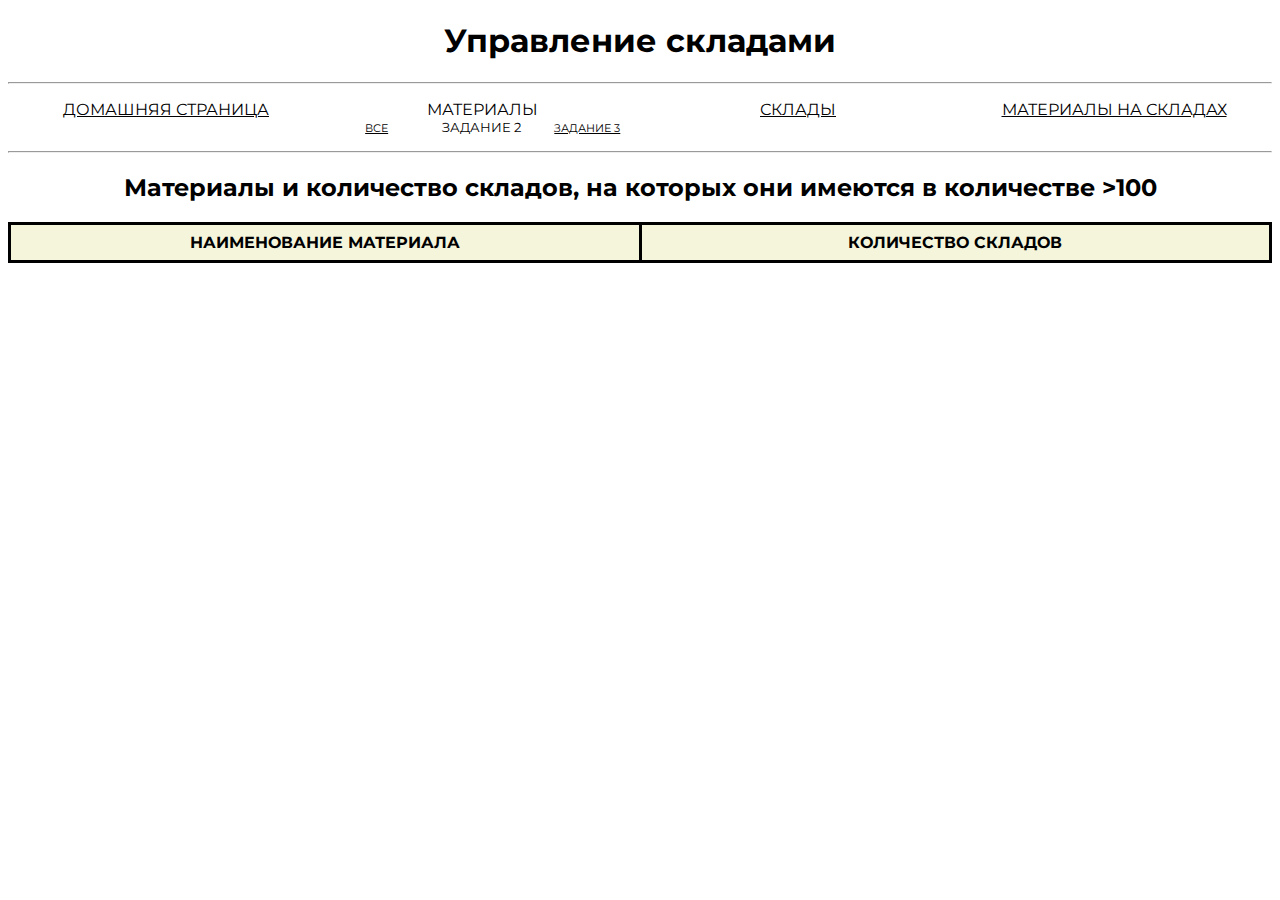
<file: src/main/resources/static/materials-big-amount.html>
<!DOCTYPE html>

<html lang="ru-RU">

<head>
    <title>Управление складами - Материалы</title>
    <meta charset="utf-8">
    <link rel="stylesheet" href="css/style.css">
    <style>
        @import url('https://fonts.googleapis.com/css2?family=Kanit&display=swap');
    </style>
    <style>
        @import url('https://fonts.googleapis.com/css2?family=Montserrat:wght@500&display=swap');
    </style>
</head>

<body>

    <header>
        <h1>Управление складами</h1>
    </header>

    <hr>

    <nav>
        <ul>
            <li><a href="index.html">Домашняя страница</a></li>
            <li>
                Материалы
                <ul>
                    <li><a href="materials.html">Все</a></li>
                    <li>Задание 2</li>
                    <li><a href="materials-big-price-big-amount.html">Задание 3</a></li>
                </ul>
            </li>
            <li><a href="storages.html">Склады</a></li>
            <li><a href="storages-materials.html">Материалы на складах</a></li>
        </ul>
    </nav>

    <hr>

    <h2>Материалы и количество складов, на которых они имеются в количестве >100</h2>

    <main>
        <section>
            <table id="materials-table">
                <tr>
                    <th>НАИМЕНОВАНИЕ МАТЕРИАЛА</th>
                    <th>КОЛИЧЕСТВО СКЛАДОВ</th>
                </tr>
            </table>
        </section>
    </main>

    <script src="js/materials-big-amount.js"></script>

</body>

</html>
</file>
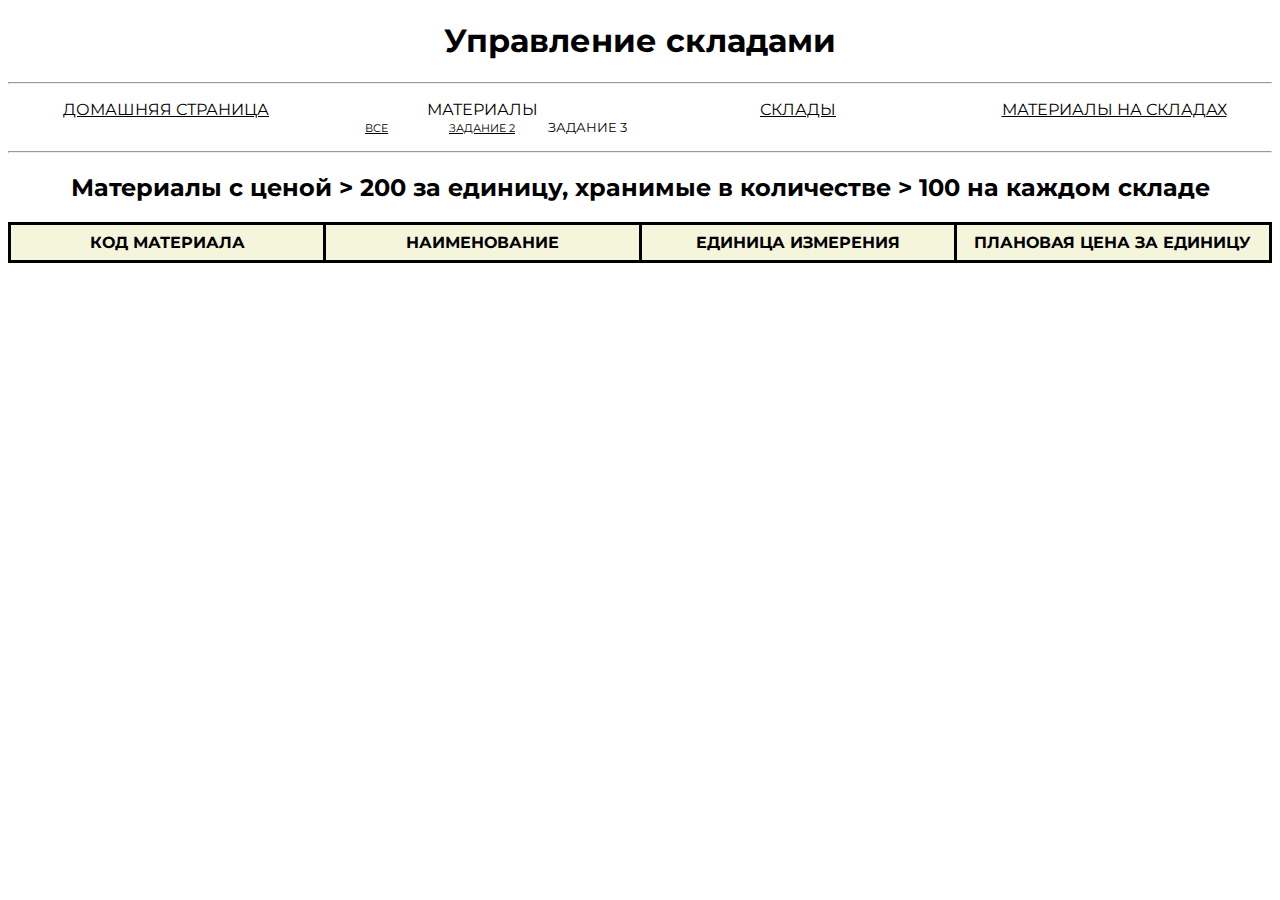
<file: src/main/resources/static/materials-big-price-big-amount.html>
<!DOCTYPE html>

<html>

<head>
    <title>Управление складами - Материалы</title>
    <meta charset="utf-8">
    <link rel="stylesheet" href="css/style.css">
    <style>
        @import url('https://fonts.googleapis.com/css2?family=Kanit&display=swap');
    </style>
    <style>
        @import url('https://fonts.googleapis.com/css2?family=Montserrat:wght@500&display=swap');
    </style>
</head>

<body>

    <header>
        <h1>Управление складами</h1>
    </header>

    <hr>

    <nav>
        <ul>
            <li><a href="index.html">Домашняя страница</a></li>
            <li>
                Материалы
                <ul>
                    <li><a href="materials.html">Все</a></li>
                    <li><a href="materials-big-amount.html">Задание 2</a></li>
                    <li>Задание 3</li>
                </ul>
            </li>
            <li><a href="storages.html">Склады</a></li>
            <li><a href="storages-materials.html">Материалы на складах</a></li>
        </ul>
    </nav>

    <hr>

    <h2>Материалы с ценой > 200 за единицу, хранимые в количестве > 100 на каждом складе</h2>

    <main>
        <section>
            <table id="materials-table">
                <tr>
                    <th>КОД МАТЕРИАЛА</th>
                    <th>НАИМЕНОВАНИЕ</th>
                    <th>ЕДИНИЦА ИЗМЕРЕНИЯ</th>
                    <th>ПЛАНОВАЯ ЦЕНА ЗА ЕДИНИЦУ</th>
                </tr>
            </table>
        </section>
    </main>

    <script src="js/materials-big-price-big-amount.js"></script>

</body>

</html>
</file>
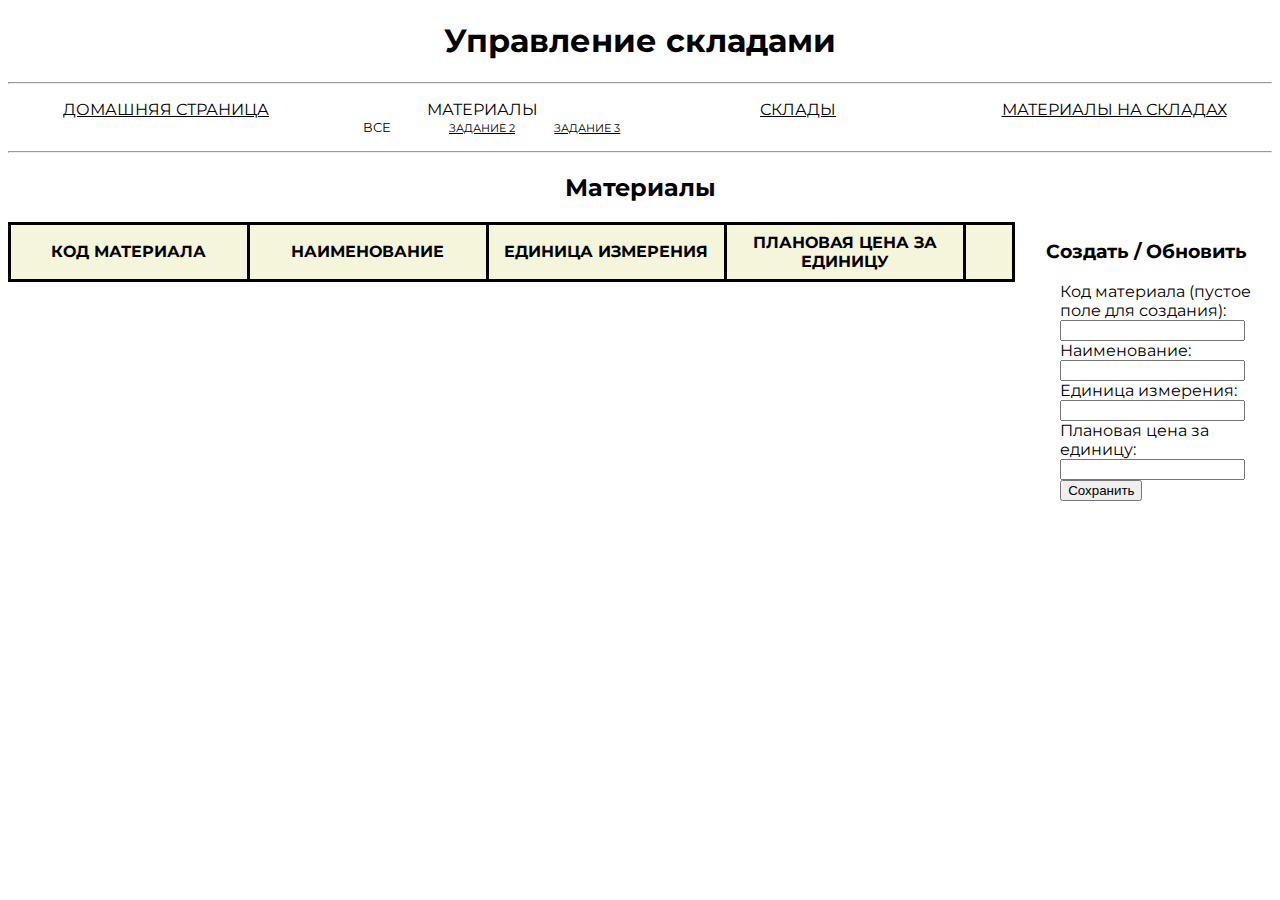
<file: src/main/resources/static/materials.html>
<!DOCTYPE html>

<html>

<head>
    <title>Управление складами - Материалы</title>
    <meta charset="utf-8">
    <link rel="stylesheet" href="css/style.css">
    <style>
        @import url('https://fonts.googleapis.com/css2?family=Kanit&display=swap');
    </style>
    <style>
        @import url('https://fonts.googleapis.com/css2?family=Montserrat:wght@500&display=swap');
    </style>
</head>

<body>

    <header>
        <h1>Управление складами</h1>
    </header>

    <hr>

    <nav>
        <ul>
            <li><a href="index.html">Домашняя страница</a></li>
            <li>
                Материалы
                <ul>
                    <li>Все</li>
                    <li><a href="materials-big-amount.html">Задание 2</a></li>
                    <li><a href="materials-big-price-big-amount.html">Задание 3</a></li>
                </ul>
            </li>
            <li><a href="storages.html">Склады</a></li>
            <li><a href="storages-materials.html">Материалы на складах</a></li>
        </ul>
    </nav>

    <hr>

    <h2>Материалы</h2>

    <main>
        <section>
            <table id="materials-table">
                <tr>
                    <th>КОД МАТЕРИАЛА</th>
                    <th>НАИМЕНОВАНИЕ</th>
                    <th>ЕДИНИЦА ИЗМЕРЕНИЯ</th>
                    <th>ПЛАНОВАЯ ЦЕНА ЗА ЕДИНИЦУ</th>
                    <th class="del"></th>
                </tr>
            </table>
        </section>

        <aside>
            <h3>Создать / Обновить</h3>

            <ul>
                <li>
                    <label>Код материала (пустое поле для создания):</label>
                    <input type="number" id="id">
                </li>
                <li>
                    <label>Наименование:</label>
                    <input type="text" id="name">
                </li>
                <li>
                    <label>Единица измерения:</label>
                    <input type="text" id="measure-unit">
                </li>
                <li>
                    <label>Плановая цена за единицу:</label>
                    <input type="number" id="unit-price">
                </li>
                <li>
                    <button type="submit" id="submit-button">Сохранить</button>
                </li>
            </ul>
        </aside>

    </main>

    <script src="js/materials.js"></script>
    <script src="js/materials-form.js"></script>

</body>

</html>
</file>
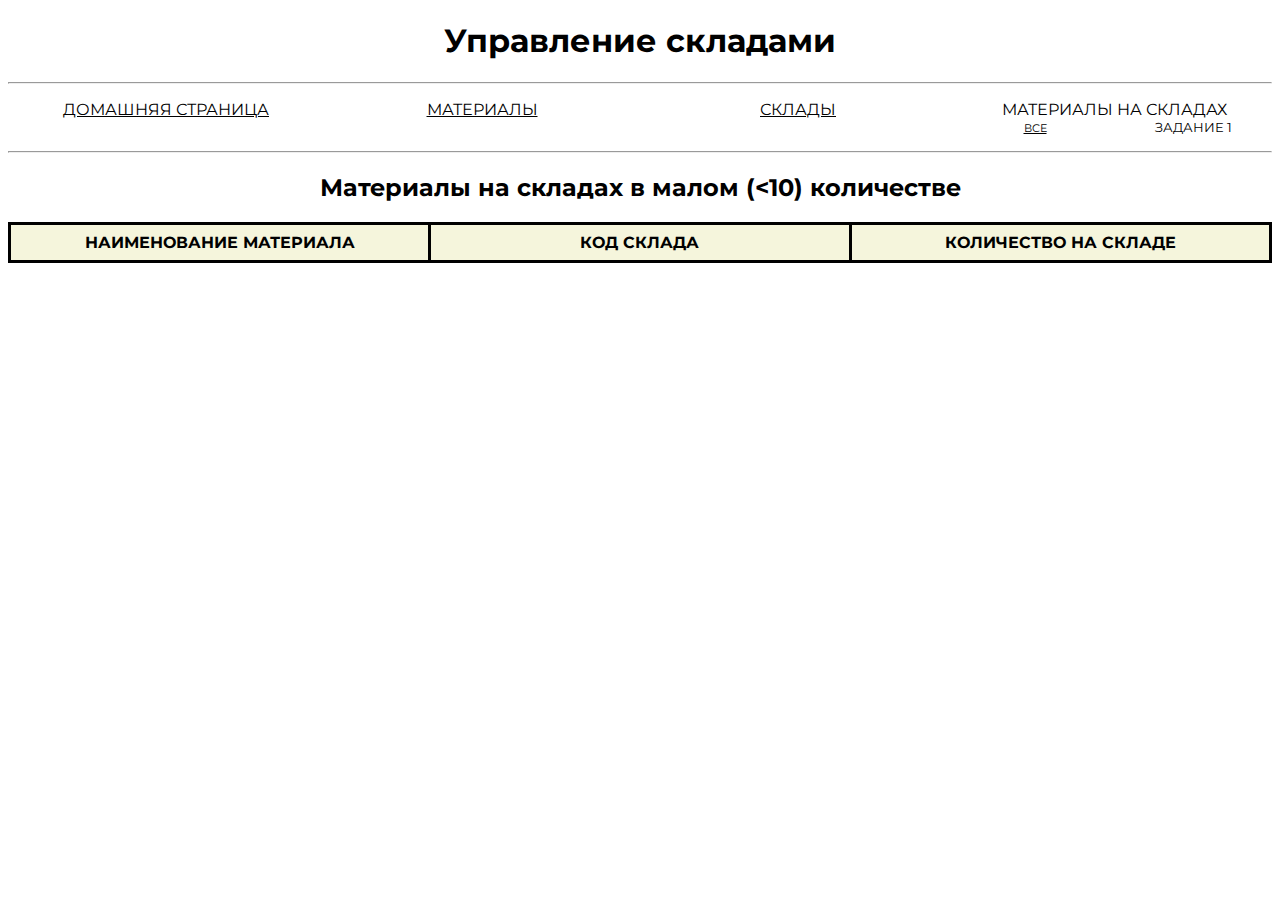
<file: src/main/resources/static/storages-materials-small-amount.html>
<!DOCTYPE html>

<html>

<head>
    <title>Управление складами - Материалы на складах</title>
    <meta charset="utf-8">
    <link rel="stylesheet" href="css/style.css">
    <style>
        @import url('https://fonts.googleapis.com/css2?family=Kanit&display=swap');
    </style>
    <style>
        @import url('https://fonts.googleapis.com/css2?family=Montserrat:wght@500&display=swap');
    </style>
</head>

<body>

    <header>
        <h1>Управление складами</h1>
    </header>

    <hr>

    <nav>
        <ul>
            <li><a href="index.html">Домашняя страница</a></li>
            <li><a href="materials.html">Материалы</a></li>
            <li><a href="storages.html">Склады</a></li>
            <li>
                Материалы на складах
                <ul>
                    <li><a href="storages-materials.html">Все</a></li>
                    <li>Задание 1</li>
                </ul>
            </li>
        </ul>
    </nav>

    <hr>

    <h2>Материалы на складах в малом (&lt;10) количестве</h2>

    <main>
        <section>
            <table id="materials-storages-table">
                <tr>
                    <th>НАИМЕНОВАНИЕ МАТЕРИАЛА</th>
                    <th>КОД СКЛАДА</th>
                    <th>КОЛИЧЕСТВО НА СКЛАДЕ</th>
                </tr>
            </table>
        </section>
    </main>

    <script src="js/storages-materials-small-amount.js"></script>

</body>

</html>
</file>
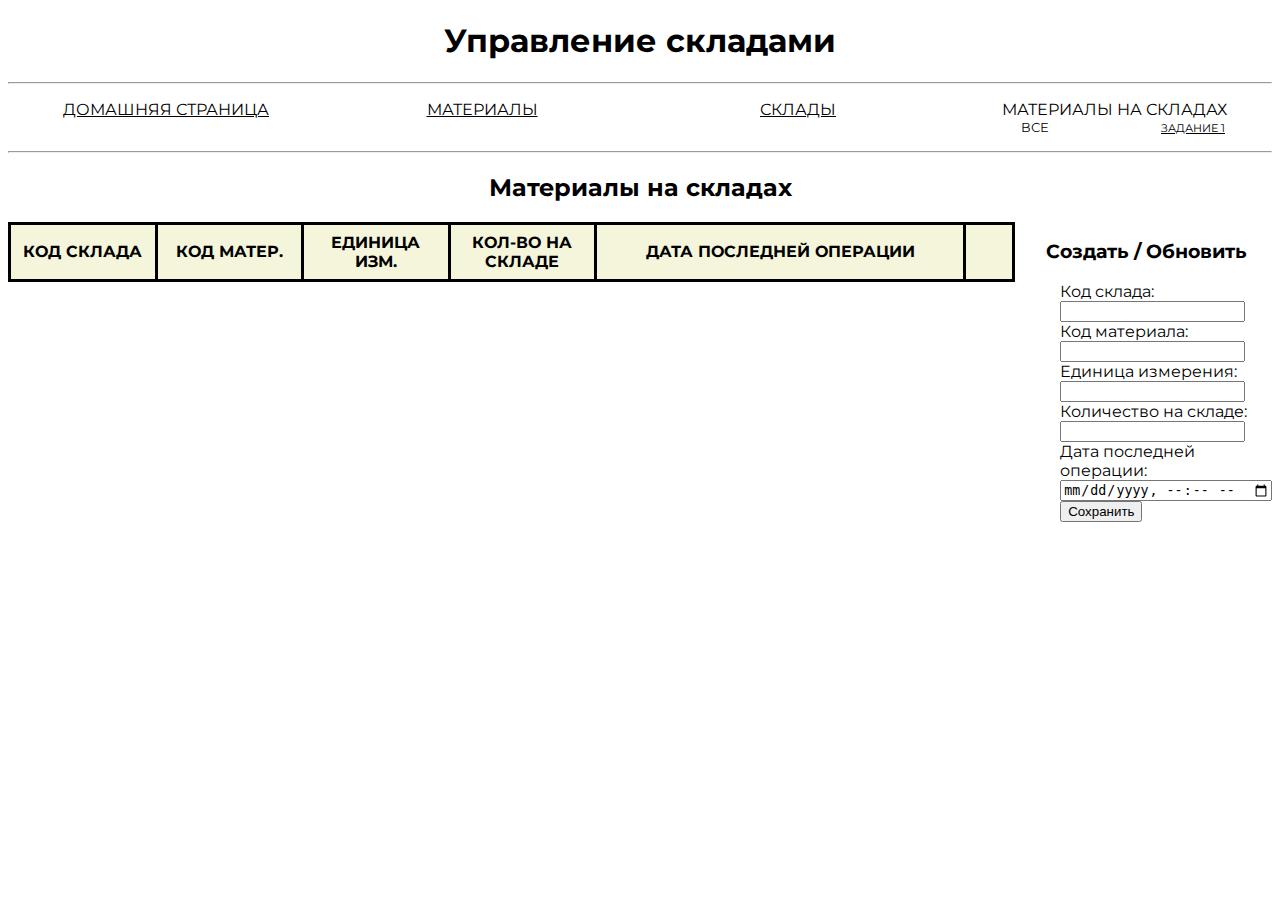
<file: src/main/resources/static/storages-materials.html>
<!DOCTYPE html>

<html>

<head>
    <title>Управление складами - Материалы на складах</title>
    <meta charset="utf-8">
    <link rel="stylesheet" href="css/style.css">
    <style>
        @import url('https://fonts.googleapis.com/css2?family=Kanit&display=swap');
    </style>
    <style>
        @import url('https://fonts.googleapis.com/css2?family=Montserrat:wght@500&display=swap');
    </style>
</head>

<body>

    <header>
        <h1>Управление складами</h1>
    </header>

    <hr>

    <nav>
        <ul>
            <li><a href="index.html">Домашняя страница</a></li>
            <li><a href="materials.html">Материалы</a></li>
            <li><a href="storages.html">Склады</a></li>
            <li>
                Материалы на складах
                <ul>
                    <li>Все</li>
                    <li><a href="storages-materials-small-amount.html">Задание 1</a></li>
                </ul>
            </li>
        </ul>
    </nav>

    <hr>

    <h2>Материалы на складах</h2>
    <main>
        <section>
            <table id="materials-storages-table">
                <tr>
                    <th>КОД СКЛАДА</th>
                    <th>КОД МАТЕР.</th>
                    <th>ЕДИНИЦА ИЗМ.</th>
                    <th>КОЛ-ВО НА СКЛАДЕ</th>
                    <th class="bigdate">ДАТА ПОСЛЕДНЕЙ ОПЕРАЦИИ</th>
                    <th class="del"></th>
                </tr>
            </table>
        </section>

        <aside>
            <h3>Создать / Обновить</h3>

            <ul>
                <li>
                    <label>Код склада:</label>
                    <input type="number" id="storage-id">
                </li>
                <li>
                    <label>Код материала:</label>
                    <input type="number" id="material-id">
                </li>
                <li>
                    <label>Единица измерения:</label>
                    <input type="text" id="measure-unit">
                </li>
                <li>
                    <label>Количество на складе:</label>
                    <input type="number" id="amount">
                </li>
                <li>
                    <label>Дата последней операции:</label>
                    <input type="datetime-local" id="last-operation-date">
                </li>
                <li>
                    <button type="submit" id="submit-button">Сохранить</button>
                </li>
            </ul>
        </aside>
    </main>

    <script src="js/storages-materials.js"></script>
    <script src="js/storages-materials-form.js"></script>

</body>

</html>
</file>
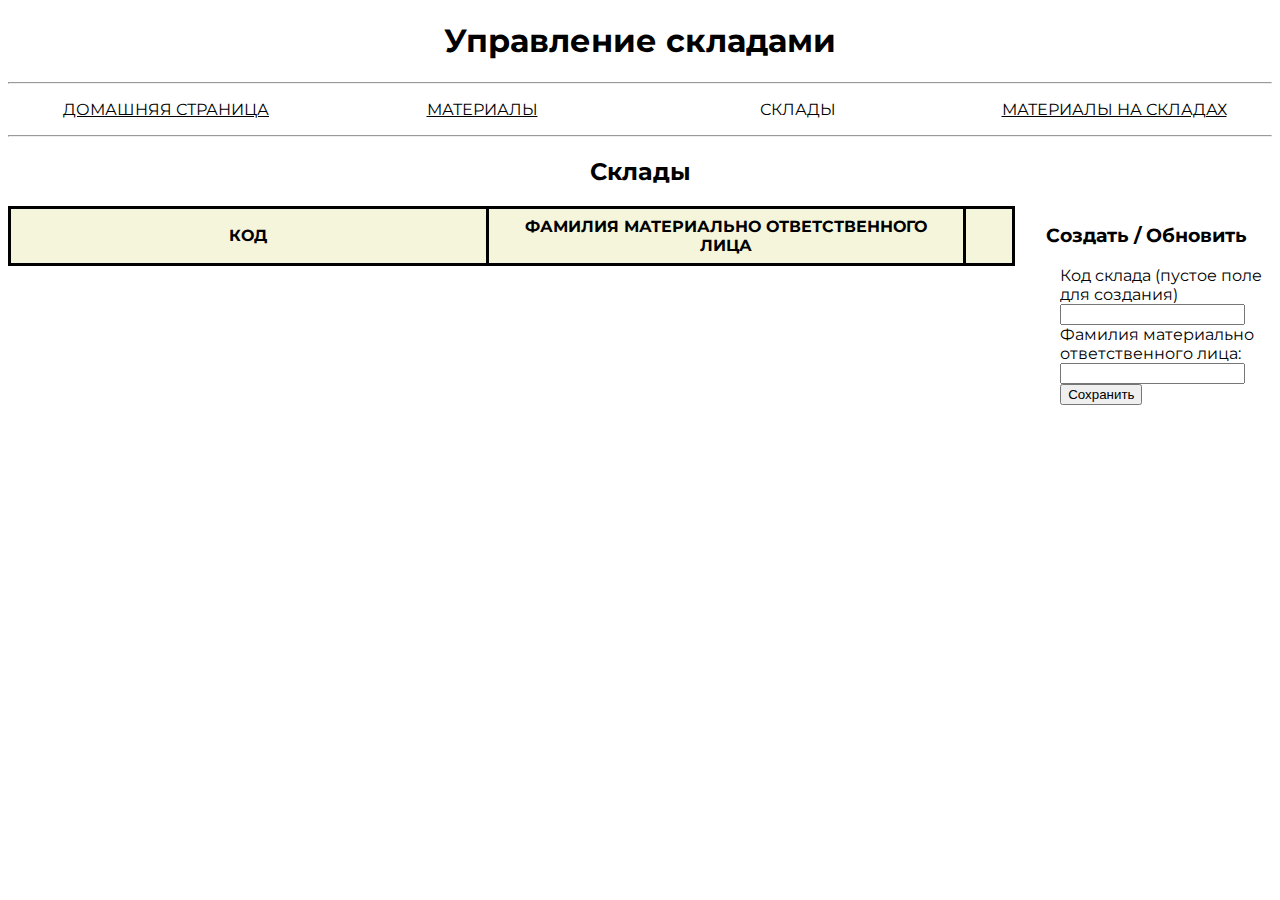
<file: src/main/resources/static/storages.html>
<!DOCTYPE html>

<html>

<head>
    <title>Управление складами - Склады</title>
    <meta charset="utf-8">
    <link rel="stylesheet" href="css/style.css">
    <style>
        @import url('https://fonts.googleapis.com/css2?family=Kanit&display=swap');
    </style>
    <style>
        @import url('https://fonts.googleapis.com/css2?family=Montserrat:wght@500&display=swap');
    </style>
</head>

<body>

    <header>
        <h1>Управление складами</h1>
    </header>

    <hr>

    <nav>
        <ul>
            <li><a href="index.html">Домашняя страница</a></li>
            <li><a href="materials.html">Материалы</a></li>
            <li>Склады</li>
            <li><a href="storages-materials.html">Материалы на складах</a></li>
        </ul>
    </nav>

    <hr>

    <h2>Склады</h2>
    <main>
        <section>
            <table id="storages-table">
                <tr>
                    <th>КОД</th>
                    <th>ФАМИЛИЯ МАТЕРИАЛЬНО ОТВЕТСТВЕННОГО ЛИЦА</th>
                    <th class="del"></th>
                </tr>
            </table>
        </section>

        <aside>
            <h3>Создать / Обновить</h3>

            <ul>
                <li>
                    <label>Код склада (пустое поле для создания)</label>
                    <input type="number" id="id">
                </li>
                <li>
                    <label>Фамилия материально ответственного лица:</label>
                    <input type="text" id="owner-surname">
                </li>
                <li>
                    <button type="submit" id="submit-button">Сохранить</button>
                </li>
            </ul>
        </aside>

    </main>

    <script src="js/storages.js"></script>
    <script src="js/storages-form.js"></script>

</body>

</html>
</file>
<file: src/main/resources/static/css/style.css>
html {
  font-family: "Montserrat", sans-serif;
}

li {
  list-style-type: none;
}

h1, h2, h3 {
  text-align: center;
}

nav ul {
  padding: 0;
  flex: 2;
  display: flex;
}

nav li {
  text-transform: uppercase;
  display: inline;
  text-align: center;
  flex: 1;
}

li, nav ul li a {
  color: black;
  font-size: medium;
}

a:hover {
  font-size: large;
}

li ul li, li ul li a {
  font-size: smaller;
}

li ul li a:hover {
  font-size: small;
}

main {
  display: flex;
}

section {
  flex: 4;
}

aside {
  flex: 1;
  margin-left: 5px;
}

table {
  table-layout: fixed;
  width: 100%;
  border-collapse: collapse;
}

th,
td {
  background:beige;
  padding: 8px;
  border: 3px solid black;
}

.bigdate {
  width: 350px;
}

.del {
  width: 30px;
}
</file>
